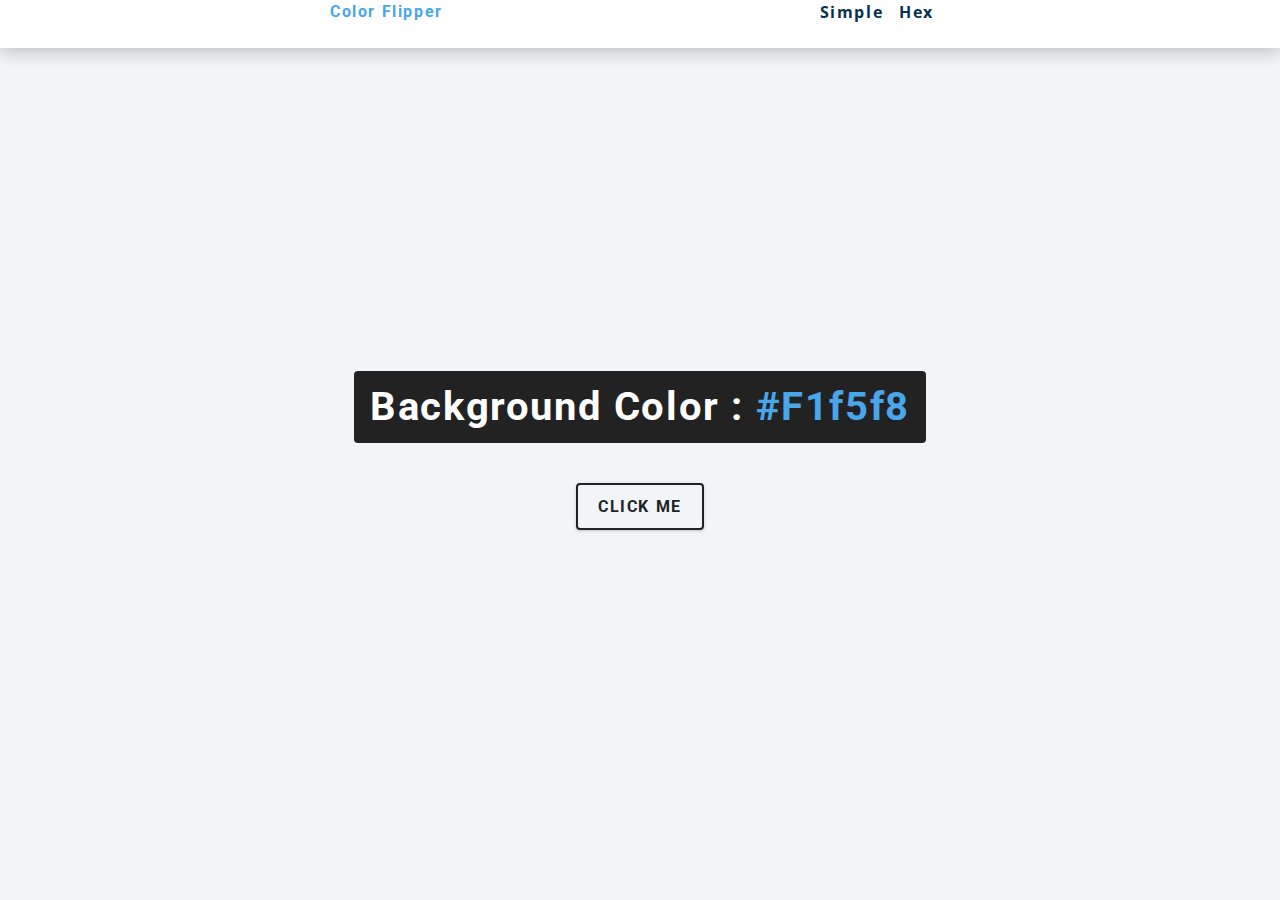
<file: index.html>
<!DOCTYPE html>
<html lang="en">
  <head>
    <meta charset="UTF-8" />
    <meta name="viewport" content="width=device-width, initial-scale=1.0" />
    <title>Color Flipper || Simple</title>

    <!-- styles -->
    <link rel="stylesheet" href="styles.css" />
  </head>
  <body>
    <nav>
        <div class="nav-center">
            <h4>Color Flipper</h4>
            <ul class="nav-links">
                <li>
                    <a href="index.html">Simple</a>
                </li>
                <li>
                    <a href="hex.html">Hex</a>
                </li>
            </ul>
        </div>
        <main>
            <div class="container">
                <h2>Background color : <span class="color">#f1f5f8</span></h2>
                <button class="btn btn-hero" id="btn">Click me</button>
            </div>
        </main>
    </nav>
    <!-- javascript -->
    <script src="app.js"></script>
  </body>
</html>
</file>
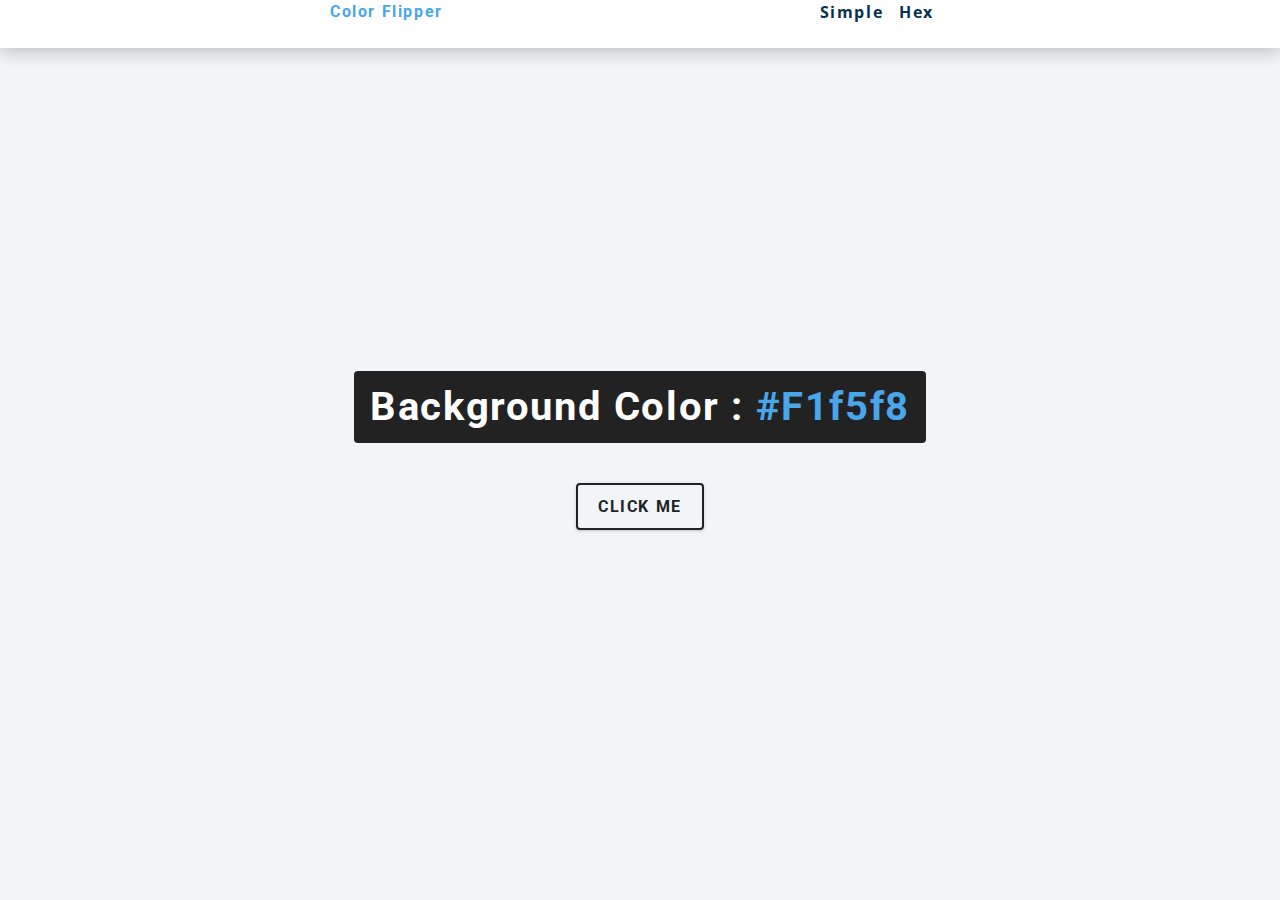
<file: hex.html>
<!DOCTYPE html>
<html lang="en">
  <head>
    <meta charset="UTF-8" />
    <meta name="viewport" content="width=device-width, initial-scale=1.0" />
    <title>Color Flipper || Simple</title>

    <!-- styles -->
    <link rel="stylesheet" href="styles.css" />
  </head>
  <body>
    <nav>
        <div class="nav-center">
            <h4>Color Flipper</h4>
            <ul class="nav-links">
                <li>
                    <a href="index.html">Simple</a>
                </li>
                <li>
                    <a href="hex.html">Hex</a>
                </li>
            </ul>
        </div>
        <main>
            <div class="container">
                <h2>Background color : <span class="color">#f1f5f8</span></h2>
                <button class="btn btn-hero" id="btn">Click me</button>
            </div>
        </main>
    </nav>
    <!-- javascript -->
    <script src="hex.js"></script>
  </body>
</html>
</file>
<file: styles.css>
/*=============== 
Fonts
===============
*/
@import url("https://fonts.googleapis.com/css?family=Open+Sans|Roboto:400,700&display=swap");

/*
=============== 
Variables
===============
*/

:root {
  /* dark shades of primary color*/
  --clr-primary-1: hsl(205, 86%, 17%);
  --clr-primary-2: hsl(205, 77%, 27%);
  --clr-primary-3: hsl(205, 72%, 37%);
  --clr-primary-4: hsl(205, 63%, 48%);
  /* primary/main color */
  --clr-primary-5: hsl(205, 78%, 60%);
  /* lighter shades of primary color */
  --clr-primary-6: hsl(205, 89%, 70%);
  --clr-primary-7: hsl(205, 90%, 76%);
  --clr-primary-8: hsl(205, 86%, 81%);
  --clr-primary-9: hsl(205, 90%, 88%);
  --clr-primary-10: hsl(205, 100%, 96%);
  /* darkest grey - used for headings */
  --clr-grey-1: hsl(209, 61%, 16%);
  --clr-grey-2: hsl(211, 39%, 23%);
  --clr-grey-3: hsl(209, 34%, 30%);
  --clr-grey-4: hsl(209, 28%, 39%);
  /* grey used for paragraphs */
  --clr-grey-5: hsl(210, 22%, 49%);
  --clr-grey-6: hsl(209, 23%, 60%);
  --clr-grey-7: hsl(211, 27%, 70%);
  --clr-grey-8: hsl(210, 31%, 80%);
  --clr-grey-9: hsl(212, 33%, 89%);
  --clr-grey-10: hsl(210, 36%, 96%);
  --clr-white: #fff;
  --clr-red-dark: hsl(360, 67%, 44%);
  --clr-red-light: hsl(360, 71%, 66%);
  --clr-green-dark: hsl(125, 67%, 44%);
  --clr-green-light: hsl(125, 71%, 66%);
  --clr-black: #222;
  --ff-primary: "Roboto", sans-serif;
  --ff-secondary: "Open Sans", sans-serif;
  --transition: all 0.3s linear;
  --spacing: 0.1rem;
  --radius: 0.25rem;
  --light-shadow: 0 5px 15px rgba(0, 0, 0, 0.1);
  --dark-shadow: 0 5px 15px rgba(0, 0, 0, 0.2);
  --max-width: 1170px;
  --fixed-width: 620px;
}

/*=============== Global Styles =============== */
*,
::after,
::before {
  margin: 0;
  padding: 0;
  box-sizing: border-box;
}
body {
  font-family: var(--ff-secondary);
  background: var(--clr-grey-10);
  color: var(--clr-grey-1);
  line-height: 1.5;
  font-size: 0.875rem;
}
ul {
  list-style-type: none;
}
a {
  text-decoration: none;
}
h1,
h2,
h3,
h4 {
  letter-spacing: var(--spacing);
  text-transform: capitalize;
  line-height: 1.25;
  margin-bottom: 0.75rem;
  font-family: var(--ff-primary);
}
h1 {
  font-size: 3rem;
}
h2 {
  font-size: 2rem;
}
h3 {
  font-size: 1.25rem;
}
h4 {
  font-size: 0.875rem;
}
p {
  margin-bottom: 1.25rem;
  color: var(--clr-grey-5);
}
@media screen and (min-width: 800px) {
  h1 {
    font-size: 4rem;
  }
  h2 {
    font-size: 2.5rem;
  }
  h3 {
    font-size: 1.75rem;
  }
  h4 {
    font-size: 1rem;
  }
  body {
    font-size: 1rem;
  }
  h1,
  h2,
  h3,
  h4 {
    line-height: 1;
  }
}

/*  global classes */

/* section */
.section {
  padding: 5rem 0;
}

.section-center {
  width: 90vw;
  margin: 0 auto;
  max-width: 1170px;
}
@media screen and (min-width: 992px) {
  .section-center {
    width: 95vw;
  }
}
main {
  min-height: 100vh;
  display: grid;
  place-items: center;
}

/*
  =============== 
  Nav
  ===============
  */
nav {
  background: var(--clr-white);
  height: 3rem;
  display: grid;
  align-items: center;
  box-shadow: var(--dark-shadow);
}
.nav-center {
  width: 90vw;
  max-width: var(--fixed-width);
  margin: 0 auto;
  display: flex;
  align-items: center;
  justify-content: space-between;
}
.nav-center h4 {
  margin-bottom: 0;
  color: var(--clr-primary-5);
}
.nav-links {
  display: flex;
}
nav a {
  text-transform: capitalize;
  font-weight: 700;
  font-size: 1rem;
  color: var(--clr-primary-1);
  letter-spacing: var(--spacing);
  margin-right: 1rem;
}
nav a:hover {
  color: var(--clr-primary-5);
}

/*
=============== 
Container
===============
*/
main {
  min-height: calc(100vh - 3rem);
  display: grid;
  place-items: center;
}
.container {
  text-align: center;
}
.container h2 {
  background: var(--clr-black);
  color: var(--clr-white);
  padding: 1rem;
  border-radius: var(--radius);
  margin-bottom: 2.5rem;
}
.color {
  color: var(--clr-primary-5);
}
.btn-hero {
  font-family: var(--ff-primary);
  text-transform: uppercase;
  background: transparent;
  color: var(--clr-black);
  letter-spacing: var(--spacing);
  display: inline-block;
  font-weight: 700;
  transition: var(--transition);
  border: 2px solid var(--clr-black);
  cursor: pointer;
  box-shadow: 0 1px 3px rgba(0, 0, 0, 0.2);
  border-radius: var(--radius);
  font-size: 1rem;
  padding: 0.75rem 1.25rem;
}
.btn-hero:hover {
  color: var(--clr-white);
  background: var(--clr-black);
}
</file>
